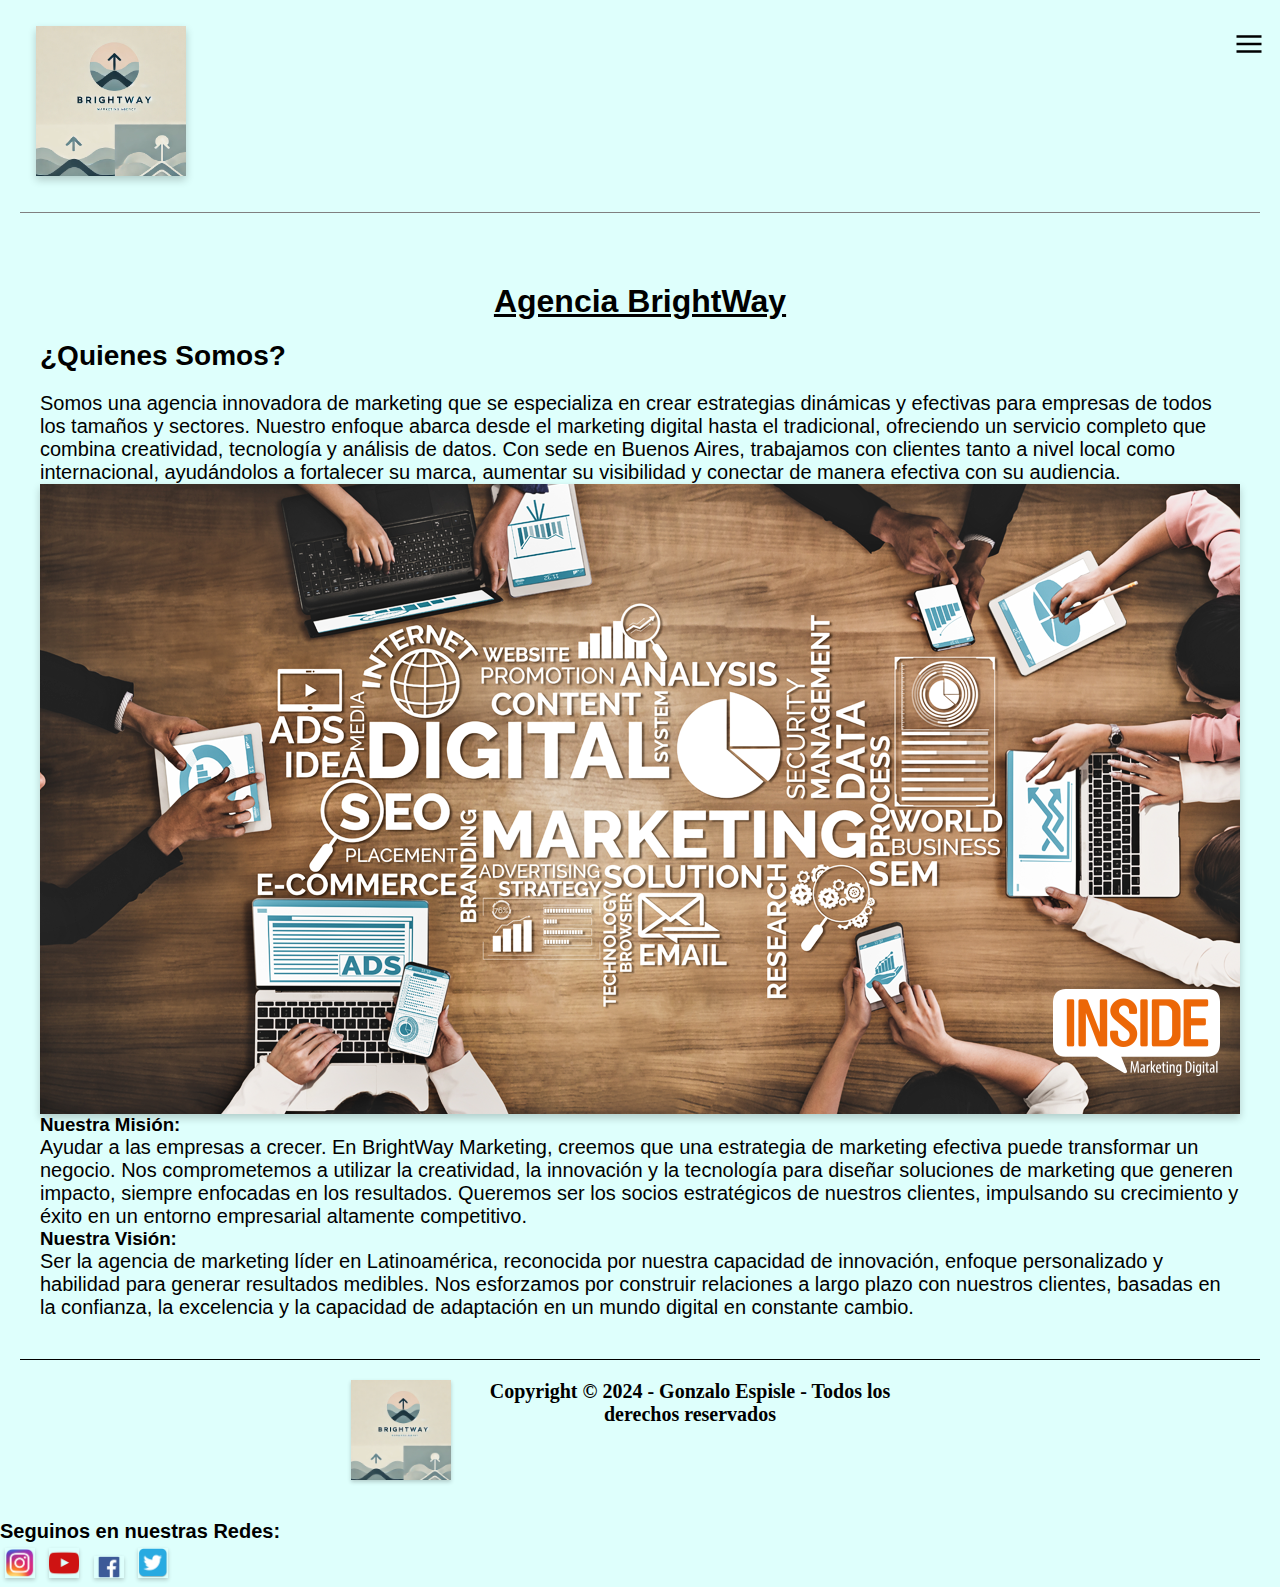
<file: index.html>
<!DOCTYPE html>
<html lang="en">

<head>
    <meta charset="UTF-8">
    <meta name="viewport" content="width=device-width, initial-scale=1.0">
    <meta name="description" content="Inicio-mision-vision-imagen-principal">
    <title>Inicio</title>
    <link rel="stylesheet" type="text/css" media="screen" href="css/style.css">
    <link rel="shortcut icon" href="icons/logo-brightway-ico.ico" type="image/x-icon">
</head>

<body id="body">
    <header id="header">
        <nav class="nav">
            <input type="checkbox" id="nav__checkbox" class="nav__checkbox">
            <label for="nav__checkbox" class="nav__toggle">
                <img src="images/menu-hamburguesa.png" class="hamburger" alt="menu-hamburguesa" />
                <img src="images/cierre-menu.png" class="close" alt="cierre-menu" />
            </label>
            <ul class="nav__menu">
                <li>
                    <a href="#">
                        <img src="images/logo-brightway.jpg" class="logo-chiquito" alt="logo" />
                    </a>
                </li>
                <li><a href="#">Inicio</a></li>
                <li><a href="pages/nosotros.html">Nosotros</a></li>
                <li><a href="pages/clientes.html">Clientes</a></li>
                <li><a href="pages/servicios.html">Servicios</a></li>
                <li><a href="pages/contacto.html">Contacto</a></li>
            </ul>
        </nav>
    </header>
    </div>
    <main id="main">
        <h1>Agencia BrightWay</h1>

        <h2>¿Quienes Somos?</h2>

        <p>Somos una agencia innovadora de marketing que se especializa en crear estrategias dinámicas y efectivas para
            empresas de todos los tamaños y sectores. Nuestro enfoque abarca desde el marketing digital hasta el
            tradicional, ofreciendo un servicio completo que combina creatividad, tecnología y análisis de datos. Con
            sede en Buenos Aires, trabajamos con clientes tanto a nivel local como internacional, ayudándolos a
            fortalecer su marca, aumentar su visibilidad y conectar de manera efectiva con su audiencia.
        <div>
            <img class="imgprincipal" src="images/15940507997800c85c65.png" alt="imagen-principal">
        </div>
        <h3>Nuestra Misión:</h3>
        <p>Ayudar a las empresas a crecer. En BrightWay Marketing, creemos que una estrategia de marketing efectiva
            puede transformar un negocio. Nos comprometemos a utilizar la creatividad, la innovación y la tecnología
            para diseñar soluciones de marketing que generen impacto, siempre enfocadas en los resultados. Queremos ser
            los socios estratégicos de nuestros clientes, impulsando su crecimiento y éxito en un entorno empresarial
            altamente competitivo.</p>
        <h3>Nuestra Visión:</h3>
        <p>Ser la agencia de marketing líder en Latinoamérica, reconocida por nuestra capacidad de innovación, enfoque
            personalizado y habilidad para generar resultados medibles. Nos esforzamos por construir relaciones a largo
            plazo con nuestros clientes, basadas en la confianza, la excelencia y la capacidad de adaptación en un mundo
            digital en constante cambio.</p>
    </main>
    <div class="footer">
        <footer>
            <li>
                <a href="#">
                    <img src="images/logo-brightway.jpg" class="logo-chiquito-footer" alt="logo-footer">
                </a>
            </li>
            <h4>Copyright © 2024 - Gonzalo Espisle - Todos los derechos reservados</h4>
    </div>
    <div class="redes-sociales">
        <p>Seguinos en nuestras Redes: </p>
        <a href="https://www.instagram.com/" target="_blank"><img src="images/logo-instagram.png"
                alt="logo-instagram"></a>
        <a href="https://www.youtube.com/" target="_blank"><img src="images/logo-youtube.png" alt="logo-youtube"></a>
        <a href="https://www.facebook.com/" target="_blank"><img src="images/logo-facebook.png" alt="logo-facebook"></a>
        <a href="https://x.com/home" target="_blank"><img src="images/logo-twitter.png" alt="logo-twitter"></a>
    </div>
    </footer>
</body>

</html>
</file>
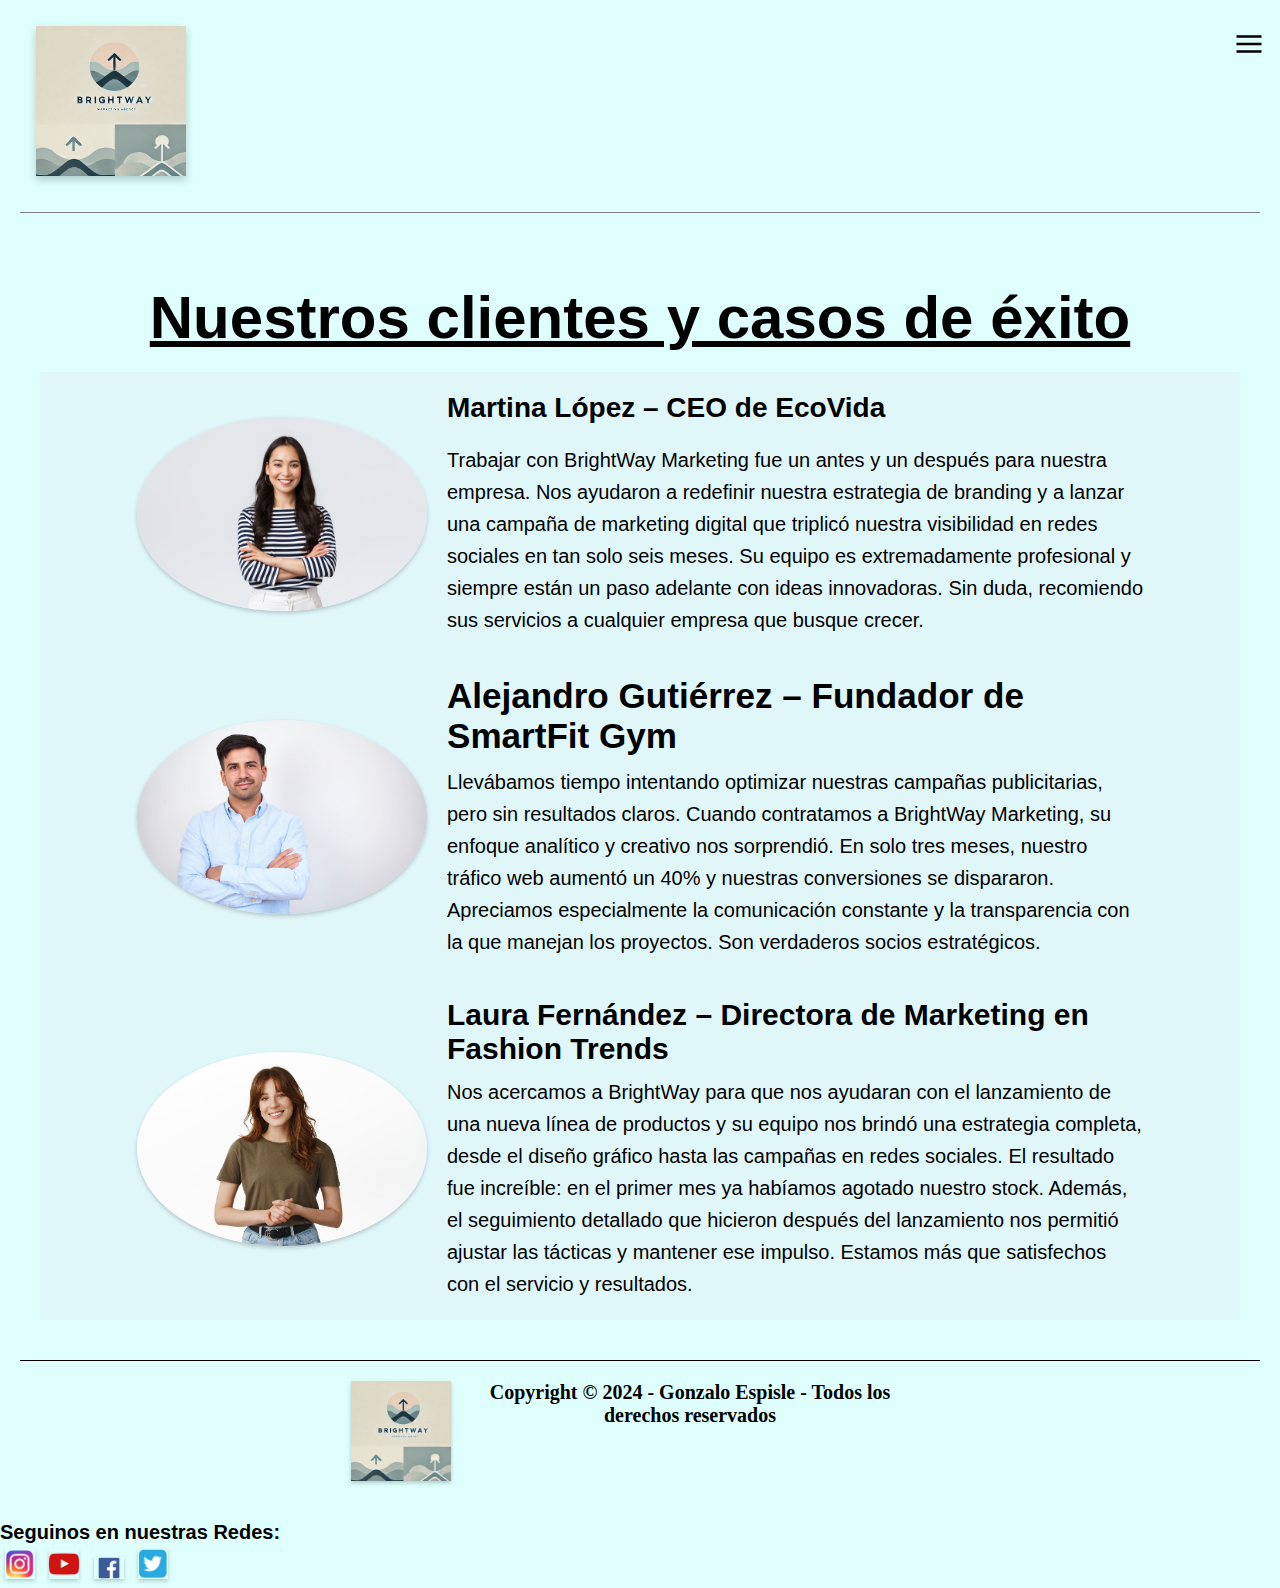
<file: pages/clientes.html>
<!DOCTYPE html>
<html lang="en">
<head>
    <meta charset="UTF-8">
    <meta name="viewport" content="width=device-width, initial-scale=1.0">
    <meta name="description" content="Pagina de clientes y sus casos de exito">
    <title>Clientes</title>
    <link rel="stylesheet" type="text/css" media="screen" href="../css/style.css">
    <link rel="shortcut icon" href="../icons/logo-brightway-ico.ico" type="image/x-icon">
</head>
<body id="body">
    <header id="header">
        <nav class="nav">
            <input type="checkbox" id="nav__checkbox" class="nav__checkbox">
            <label for="nav__checkbox" class="nav__toggle">
            <img src="../images/menu-hamburguesa.png" class="hamburger" alt="menu-hamburguesa"/>
            <img src="../images/cierre-menu.png" class="close" alt="cierre-menu"/>
            </label>
            <ul class="nav__menu">
            <li>
                <a href="../index.html">
                    <img src="../images/logo-brightway.jpg" class="logo-chiquito" alt="logo"/>
                </a>
            </li>
                <li><a href="../index.html">Inicio</a></li>
                <li><a href="../pages/nosotros.html">Nosotros</a></li>
                <li><a href="#">Clientes</a></li>            
                <li><a href="../pages/servicios.html">Servicios</a></li>           
                <li><a href="../pages/contacto.html">Contacto</a></li>
            </ul>
        </nav>
    </header>
    <main id="main-clientes">
        <div class="testimonios">
            <h1>Nuestros clientes y casos de éxito</h1>
        
            <div class="testimonio">
                <img class="imagen-cliente" src="../images/martina-lopez.jpg" alt="Martina López - CEO de EcoVida">
                <div class="texto-testimonio">
                    <h2>Martina López – CEO de EcoVida</h2>
                    <p>Trabajar con BrightWay Marketing fue un antes y un después para nuestra empresa. Nos ayudaron a redefinir nuestra estrategia de branding y a lanzar una campaña de marketing digital que triplicó nuestra visibilidad en redes sociales en tan solo seis meses. Su equipo es extremadamente profesional y siempre están un paso adelante con ideas innovadoras. Sin duda, recomiendo sus servicios a cualquier empresa que busque crecer.</p>
                </div>
            </div>
        
            <div class="testimonio">
                <img class="imagen-cliente" src="../images/alejandro-gutierrez.jpg" alt="Alejandro Gutiérrez - Fundador de SmartFit Gym">
                <div class="texto-testimonio">
                    <h3>Alejandro Gutiérrez – Fundador de SmartFit Gym</h3>
                    <p>Llevábamos tiempo intentando optimizar nuestras campañas publicitarias, pero sin resultados claros. Cuando contratamos a BrightWay Marketing, su enfoque analítico y creativo nos sorprendió. En solo tres meses, nuestro tráfico web aumentó un 40% y nuestras conversiones se dispararon. Apreciamos especialmente la comunicación constante y la transparencia con la que manejan los proyectos. Son verdaderos socios estratégicos.</p>
                </div>
            </div>
        
            <div class="testimonio">
                <img class="imagen-cliente" src="../images/laura-fernandez.jpg" alt="Laura Fernández - Directora de Marketing en Fashion Trends">
                <div class="texto-testimonio">
                    <h4>Laura Fernández – Directora de Marketing en Fashion Trends</h4>
                    <p>Nos acercamos a BrightWay para que nos ayudaran con el lanzamiento de una nueva línea de productos y su equipo nos brindó una estrategia completa, desde el diseño gráfico hasta las campañas en redes sociales. El resultado fue increíble: en el primer mes ya habíamos agotado nuestro stock. Además, el seguimiento detallado que hicieron después del lanzamiento nos permitió ajustar las tácticas y mantener ese impulso. Estamos más que satisfechos con el servicio y resultados.</p>
                </div>
            </div>
        </div>

    </main>
    <div class="footer">
        <footer>
            <li>
                <a href="../index.html">
                <img src="../images/logo-brightway.jpg"  class="logo-chiquito-footer" alt="logo-footer">
                </a>
            </li>
                <h4>Copyright © 2024 - Gonzalo Espisle - Todos los derechos reservados</h4>
            </div>
            <div class="redes-sociales">
                <p>Seguinos en nuestras Redes: </p>
                <a href="https://www.instagram.com/" target="_blank"><img src="../images/logo-instagram.png" alt="logo-instagram"></a> 
                <a href="https://www.youtube.com/" target="_blank"><img src="../images/logo-youtube.png" alt="logo-youtube"></a>  
                <a href="https://www.facebook.com/" target="_blank"><img src="../images/logo-facebook.png" alt="logo-facebook"></a> 
                <a href="https://x.com/home" target="_blank"><img src="../images/logo-twitter.png" alt="logo-twitter"></a>   
            </div>
        </footer>
</body>
</html>
</file>
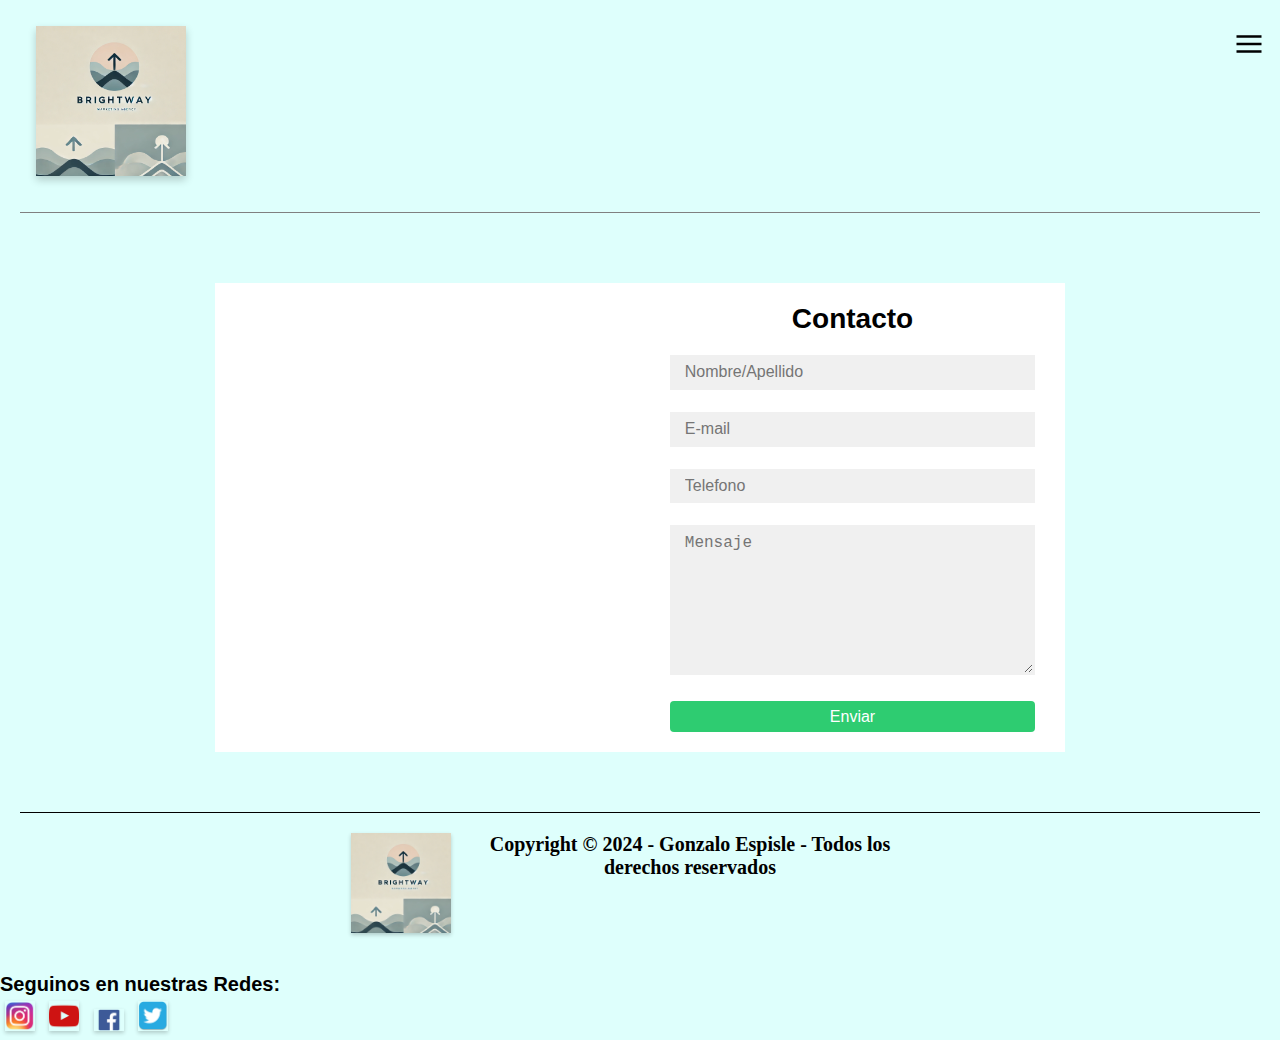
<file: pages/contacto.html>
<!DOCTYPE html>
<html lang="en">
<head>
    <meta charset="UTF-8">
    <meta name="viewport" content="width=device-width, initial-scale=1.0">
    <meta name="description" content="Pagina de Contacto:contiene el formulario para enviar una consulta">
    <title>Contacto</title>
    <link rel="stylesheet" type="text/css" media="screen" href="../css/style.css">
    <link rel="shortcut icon" href="../icons/logo-brightway-ico.ico" type="image/x-icon">
</head>
<body id="body">
    <header id="header">
        <nav class="nav">
            <input type="checkbox" id="nav__checkbox" class="nav__checkbox">
            <label for="nav__checkbox" class="nav__toggle">
            <img src="../images/menu-hamburguesa.png" class="hamburger" alt="menu-hamburguesa"/>
            <img src="../images/cierre-menu.png" class="close" alt="cierre-menu"/>
            </label>
            <ul class="nav__menu">
            <li>
                <a href="../index.html">
                    <img src="../images/logo-brightway.jpg" class="logo-chiquito" alt="logo"/>
                </a>
            </li>
                <li><a href="../index.html">Inicio</a></li>
                <li><a href="../pages/nosotros.html">Nosotros</a></li>
                <li><a href="../pages/clientes.html">Clientes</a></li>
                <li><a href="../pages/servicios.html">Servicios</a></li>
                <li><a href="#">Contacto</a></li>
            </ul>
        </nav>
    </header>
    <main>
        <div class="container">

            <div class="contact-box">

                <div class="left"></div>

                <div class="right">

                <h2>Contacto</h2>

                <input type="text" class="field" placeholder="Nombre/Apellido">

                <input type="email" class="field" placeholder="E-mail">

                <input type="text" class="field" placeholder="Telefono">

                <textarea class="field area" placeholder="Mensaje"></textarea>

                <button class="btn">Enviar</button>

                </div>
                
            </div>
            </div>
    </main>
    <div class="footer">
        <footer>
            <li>
                <a href="../index.html">
                <img src="../images/logo-brightway.jpg"  class="logo-chiquito-footer" alt="logo-footer">
                </a>
            </li>
                <h4>Copyright © 2024 - Gonzalo Espisle - Todos los derechos reservados</h4>
    </div>
        <div class="redes-sociales">
                <p>Seguinos en nuestras Redes: </p>
                <a href="https://www.instagram.com/" target="_blank"><img src="../images/logo-instagram.png" alt="logo-instagram"></a> 
                <a href="https://www.youtube.com/" target="_blank"><img src="../images/logo-youtube.png" alt="logo-youtube"></a>
                <a href="https://www.facebook.com/" target="_blank"><img src="../images/logo-facebook.png" alt="logo-facebook"></a>
                <a href="https://x.com/home" target="_blank"><img src="../images/logo-twitter.png" alt="logo-twitter"></a>  
        </div>
        </footer>
</body>
</html>
</file>
<file: css/style.css>
@import url("https://fonts.googleapis.com/css2?family=Quicksand&display=swap");
@import url("https://fonts.googleapis.com/css2?family=Quicksand&display=swap");
* {
  margin: 0%;
  padding: 0%;
  list-style: none;
  text-decoration: none;
  box-sizing: border-box;
}

body {
  margin: 0;
  padding: 0;
  box-sizing: border-box;
  font-family: "Segoe UI", Tahoma, Geneva, Verdana, sans-serif;
  background-color: #defffc;
}

/*Header*/
a {
  text-decoration: none;
  color: black;
  text-transform: uppercase;
  font-weight: bold;
}
a:hover {
  color: #0056b3;
  text-decoration: underline;
}

#header {
  text-align: center;
  padding: 10px 20px;
}

.nav {
  border-bottom: 1px solid grey;
}

.nav__toggle {
  position: absolute;
  cursor: pointer;
  margin: 0rem 1rem;
  right: 0;
}

.close,
input[type=checkbox] {
  display: none;
}

.hamburger {
  margin-top: 0.2rem;
}

.nav__menu {
  display: flex;
  flex-direction: column;
  gap: 2rem;
  align-items: center;
  margin: 1rem;
}

li {
  list-style: none;
  display: none;
}
li:first-child {
  margin-right: auto;
  display: block;
}

.nav__menu a {
  text-decoration: none;
  color: initial;
  font-size: 1.2rem;
}

#nav__checkbox:checked ~ ul.nav__menu li {
  display: block;
}
#nav__checkbox:checked ~ label.nav__toggle .hamburger {
  display: none;
}
#nav__checkbox:checked ~ label.nav__toggle .close {
  display: block;
}

.logo-chiquito {
  height: 150px;
  width: 100%;
  display: block;
  box-shadow: 0 4px 8px rgba(0, 0, 0, 0.2);
  margin-bottom: 20px;
  transition: transform 0.5s ease, opacity 0.5s ease;
}
.logo-chiquito:hover {
  animation: growfade 0.5 forwards;
}
@keyframes growfade {
  0% {
    transform: scale(1);
    opacity: 1;
  }
  100% {
    transform: scale(1.2);
    opacity: 0.8;
  }
}

a {
  text-decoration: none;
  color: black;
  text-transform: uppercase;
  font-weight: bold;
}

button {
  transition: background-color 0.3s ease;
}

button {
  background: color #007bff;
  color: white;
  border: none;
  padding: 10px 20px;
  font-size: 1rem;
  cursor: pointer;
  border-radius: 5px;
  transition: background-color 0.3 ease;
}
button:hover {
  background-color: #0056b3;
}
button:active {
  background-color: #004085;
  transform: scale(0.98);
}

.main-nosotros h1 {
  font-size: 80px;
}

.titulos-nosotros h2 {
  font-size: 30px;
  line-height: 2;
}
.titulos-nosotros p {
  font-size: 20px;
  line-height: 2;
}

.agencia {
  padding: 5px;
  border-radius: 10px;
  box-shadow: 0px 4px 8px rgba(0, 0, 0, 0.2);
  object-fit: cover;
}

.titulo-valores h3 {
  display: flex;
  align-items: center;
  justify-content: center;
  font-size: 35px;
  line-height: 2;
  color: #EABE3F;
}

.valores-texto p {
  margin-bottom: 20px;
  font-size: 25px;
  line-height: 1.5;
  padding: 10px;
}

.nuestra-sucursal h4 {
  display: flex;
  align-items: center;
  justify-content: center;
  font-size: 35px;
  line-height: 2;
  margin: auto;
}

.mapa {
  margin: auto;
  height: auto;
  padding: 0%;
  display: flex;
  justify-content: center;
}

.agencia {
  margin: auto;
  height: auto;
  padding: 0%;
  display: flex;
  justify-content: center;
}

/*SERVICIOS*/
.titulos-servicios h1 {
  font-size: 40px;
}
.titulos-servicios h2 {
  font-size: 35px;
  color: red;
  margin: 20px;
  padding: 20px;
}
.titulos-servicios h3,
.titulos-servicios h4,
.titulos-servicios h5,
.titulos-servicios h6 {
  font-size: 30px;
  margin: 15px;
}

.texto-servicios p {
  font-size: 20px;
  line-height: 1.5;
  padding: 20px;
}

/*imagenes*/
.digital,
.contenidos,
.consultoria,
.paginas-web {
  margin: auto;
  height: 500px;
  width: auto;
  padding: 40px;
  display: flex;
  justify-content: center;
  box-shadow: 0px 2px 4px rgba(0, 0, 0, 0.2);
}

/*ESTILOS FOOTER*/
.footer {
  margin: 20px;
  padding: 20px;
  border-top: 1px solid black;
  text-align: center;
}

/*FOOTER*/
.footer {
  display: flex;
  flex-direction: column;
  align-items: center;
  justify-content: center;
  padding: 20px;
}
.footer h4 {
  font-size: 20px;
  font-weight: bold;
  color: black;
  font-family: "Times New Roman", Times, serif;
  margin: 0;
}

.redes-sociales img {
  width: 30px;
  margin: 5px;
  box-shadow: 0px 2px 4px rgba(0, 0, 0, 0.2);
  transition: transform 0.5s, ease, opacity 0.5 ease;
}
.redes-sociales img:hover {
  animation: growfade 0.5 forwards;
}
@keyframes growfade {
  0% {
    transform: scale(1);
    opacity: 1;
  }
  100% {
    transform: scale(1.2);
    opacity: 0.8;
  }
}

.redes-sociales a {
  color: white;
  text-decoration: none;
}

.redes-sociales p {
  font-size: 20px;
  font-weight: bold;
}

.logo-chiquito-footer {
  float: left;
  height: auto;
  width: 100px;
  box-shadow: 0px 2px 4px rgba(0, 0, 0, 0.2);
  transition: transform 0.5s, ease, opacity 0.5 ease;
}
.logo-chiquito-footer:hover {
  animation: growfade 0.5 forwards;
}
@keyframes growfade {
  0% {
    transform: scale(1);
    opacity: 1;
  }
  100% {
    transform: scale(1.2);
    opacity: 0.8;
  }
}

/*Contacto Form*/
.container {
  position: relative;
  display: flex;
  justify-content: center;
  align-items: center;
  width: 100%;
  height: 100%;
  padding: 20px 100px;
}
.container:after {
  content: "";
  position: absolute;
  left: 0;
  top: 0;
  width: 100%;
  height: 100%;
  background: url("https://images.unsplash.com/photo-1486312338219-ce68d2c6f44d?ixid=MnwxMjA3fDB8MHxwaG90by1wYWdlfHx8fGVufDB8fHx8&ixlib=rb-1.2.1&auto=format&fit=crop&w=752&q=80") no-repeat center;
  background-size: cover;
  z-index: -1;
  filter: blur(10px);
}

.contact-box {
  max-width: 850px;
  display: grid;
  grid-template-columns: repeat(2, 1fr);
  justify-content: center;
  align-items: center;
  text-align: center;
  background-color: #fff;
}

.left {
  height: 100%;
  background: url("https://images.unsplash.com/photo-1486312338219-ce68d2c6f44d?ixid=MnwxMjA3fDB8MHxwaG90by1wYWdlfHx8fGVufDB8fHx8&ixlib=rb-1.2.1&auto=format&fit=crop&w=752&q=80") no-repeat center;
  background-size: cover;
}

.right {
  padding: 25px 40px;
}

h2 {
  position: relative;
  padding-bottom: 10px;
  margin-bottom: 10px;
}

.field {
  width: 100%;
  padding: 0.5rem 1rem;
  outline: none;
  border: 2px solid rgba(0, 0, 0, 0);
  background-color: rgba(230, 230, 230, 0.6);
  font-size: 1.1rem;
  margin-bottom: 22px;
  transition: 0.3s;
}
.field:hover {
  background-color: rgba(0, 0, 0, 0.1);
}
.field:focus {
  background-color: #fff;
  border: 2px solid rgba(30, 85, 250, 0.47);
}

.area {
  min-height: 150px;
}

.btn {
  width: 100%;
  padding: 0.5rem 1rem;
  font-size: 1.1rem;
  background-color: #2ecc71;
  cursor: pointer;
  border: none;
  outline: none;
  border-radius: 4px;
  color: #fff;
  transition: background-color 0.3s ease;
}
.btn .btn:hover {
  background-color: #27ae60;
}
.btn:hover {
  background-color: forestGreen;
}

/*Clientes*/
.testimonios {
  font-size: 30px;
}
.testimonios p {
  font-size: 20px;
  line-height: 1.6;
  margin-bottom: 20px;
}
.testimonios h1 h2 h3 h4 {
  margin-top: 20px;
  margin-bottom: 10px;
  line-height: 1.2;
}

footer h3 {
  font-size: 30px;
}

/*imagenes*/
.testimonios {
  max-width: 100%;
}

.testimonio {
  display: flex;
  align-items: center;
  justify-content: center;
  height: 100%;
  gap: 20px;
  padding: 20px;
  background-color: #e0f7fa;
  box-sizing: border-box;
}
.testimonio .imagen-cliente {
  width: 25%;
  height: auto;
  border-radius: 50%;
  object-fit: cover;
  box-shadow: 0px 2px 4px rgba(0, 0, 0, 0.2);
}
.testimonio .texto-testimonio {
  max-width: 60%;
}
.testimonio .texto-testimonio h2,
.testimonio .texto-testimonio h3,
.testimonio .texto-testimonio h4 {
  margin-top: 0;
}
.testimonio .texto-testimonio p {
  margin: 10px 0 0;
}

/*INICIO */
main {
  margin: 20px;
  padding: 20px;
}

h1 {
  text-align: center;
  text-decoration: underline;
  margin: 20px;
}

p {
  font-size: 20px;
}

.imgprincipal {
  margin: auto;
  height: auto;
  padding: 0%;
  display: flex;
  justify-content: center;
  box-shadow: 0px 4px 8px rgba(0, 0, 0, 0.2);
}

/*BREAKPOINTS MEDIA QUERIES

MOVIL:600PX
TABLET:800PX



*/
@media (min-width: 601px) and (max-width: 1024px) {
  #header {
    height: auto;
    flex-direction: column;
    text-align: center;
  }
  .logo {
    display: flex;
    justify-content: center;
    align-items: center;
    height: 60%;
  }
  .logo img {
    width: 100%;
    height: 300px;
  }
  #main {
    margin: 5vh;
    font-size: 2rem;
  }
  .imgprincipal {
    display: flex;
    justify-content: center;
    align-items: center;
    width: 100%;
    max-width: 100%;
    height: auto;
    object-fit: cover;
  }
  /*Nosotros*/
  h2,
  h3 {
    font-size: 40px;
    line-height: 2;
  }
  .valores-texto {
    font-size: 25px;
    line-height: 1.5;
    padding: 10px;
  }
  h4 {
    font-size: 40px;
    line-height: 2;
  }
  .footer h3 {
    font-size: 20px;
  }
  .agencia {
    display: flex;
    justify-content: center;
  }
  .agencia img {
    max-width: 100%;
    height: auto;
  }
  .mapa {
    display: flex;
    justify-content: center;
  }
  .mapa iframe {
    width: 100%;
    height: 450px;
  }
  /*Clientes*/
  h1 {
    font-size: 40px;
  }
  h2,
  h3,
  h4 {
    font-size: 30px;
  }
  .testimonios {
    margin: 5vh;
    font-size: 2rem;
  }
  .testimonio {
    flex-direction: row;
    height: auto;
    padding: 20px;
  }
  .imagen-cliente {
    width: 35%;
  }
  .texto-testimonio {
    max-width: 55%;
  }
}
/*SERVICIOS*/
/*Contacto*/
.container {
  padding: 20px 50px;
}

.contact-box {
  grid-template-columns: repeat(2, 1fr);
  width: 100%;
}

.left {
  background-size: cover;
}

.right {
  padding: 20px 30px;
}

.field,
.btn {
  font-size: 1rem;
  padding: 0.4rem 0.8rem;
}

h2 {
  font-size: 1.75rem;
}

/*Moviles*/
@media (max-width: 600px) {
  .logo-chiquito {
    height: 100px;
    width: 100px;
    display: flex;
    align-items: center;
  }
  .imgprincipal {
    display: flex;
    justify-content: center;
    align-items: center;
    width: 100%;
    height: auto;
    object-fit: cover;
  }
  /*Texto*/
  body {
    font-size: 18px;
  }
  h1,
  h2 {
    font-size: 24px;
    margin: 10px;
    line-height: 2;
  }
  p {
    font-size: 16px;
  }
  .footer h3 {
    font-size: 14px;
  }
  /*Nosotros*/
  .titulos-nosotros {
    font-size: 50px;
  }
  .titulos-nosotros p {
    font-size: 20px;
    line-height: 1.5;
  }
  .titulo-valores h3 {
    font-size: 30px;
    margin: 4px;
  }
  .valores-texto p {
    font-size: 20px;
    line-height: 1.5;
    padding: 5px;
    margin-bottom: 15px;
  }
  .nuestra-sucursal h4 {
    font-size: 30px;
    margin: 4px;
  }
  .agencia {
    display: flex;
    justify-content: center;
  }
  .agencia img {
    max-width: 100%;
    height: auto;
  }
  .mapa {
    display: flex;
    justify-content: center;
  }
  .mapa iframe {
    width: 100%;
    height: 450px;
  }
  /*Clientes*/
  .testimonio {
    display: flex;
    flex-direction: column;
    align-items: flex-start;
    text-align: left;
    padding: 20px;
    background-color: #e0f7fa;
    margin-bottom: 20px;
    border-radius: 8px;
    width: 100%;
    box-sizing: border-box;
  }
  .imagen-cliente {
    width: 60px;
    height: 60px;
    margin-bottom: 15px;
    border-radius: 50%;
  }
  .texto-testimonio {
    width: 100%;
    font-size: 1rem;
    line-height: 1.5;
  }
  .texto-testimonio h2,
  .texto-testimonio h3,
  .texto-testimonio h4 {
    font-size: 1.2rem;
    margin: 0 0 10px;
  }
  .texto-testimonio p {
    margin: 20px;
  }
  /*SERVICIOS*/
  .titulos-servicios h1 {
    font-size: 35px;
  }
  .titulos-servicios h3,
  .titulos-servicios h4,
  .titulos-servicios h5,
  .titulos-servicios h6 {
    font-size: 25px;
    margin: 15px;
  }
  .texto-servicios p {
    font-size: 15px;
    line-height: 1.5;
    padding: 20px;
  }
  /*imagenes*/
  .digital,
  .contenidos,
  .consultoria,
  .paginas-web {
    margin: auto;
    height: 250px;
    width: auto;
    padding: 40px;
    display: flex;
    justify-content: center;
    box-shadow: 0px 2px 4px rgba(0, 0, 0, 0.2);
  }
  /*CONTACTO FORM*/
  .container {
    padding: 20px;
  }
  .contact-box {
    grid-template-columns: 1fr;
    width: 100%;
  }
  .left {
    display: none;
  }
  .right {
    padding: 20px;
  }
  .field,
  .btn {
    font-size: 1rem;
    padding: 0.4rem 0.8rem;
  }
  h2 {
    font-size: 1.5rem;
  }
  /*FOOTER*/
  .footer {
    display: flex;
    flex-direction: column;
    align-items: center;
    justify-content: center;
    padding: 20px;
  }
  .footer h4 {
    font-size: 15px;
    font-weight: bold;
    color: black;
    font-family: "Times New Roman", Times, serif;
    margin: 0;
  }
  .redes-sociales img {
    width: 30px;
    margin: 5px;
  }
  .redes-sociales a {
    color: white;
    text-decoration: none;
  }
  .redes-sociales p {
    font-size: 15px;
    font-weight: bold;
  }
  .logo-chiquito-footer {
    float: left;
    height: auto;
    width: 100px;
    box-shadow: 0px 2px 4px rgba(0, 0, 0, 0.2);
  }
}

/*# sourceMappingURL=style.css.map */
</file>
